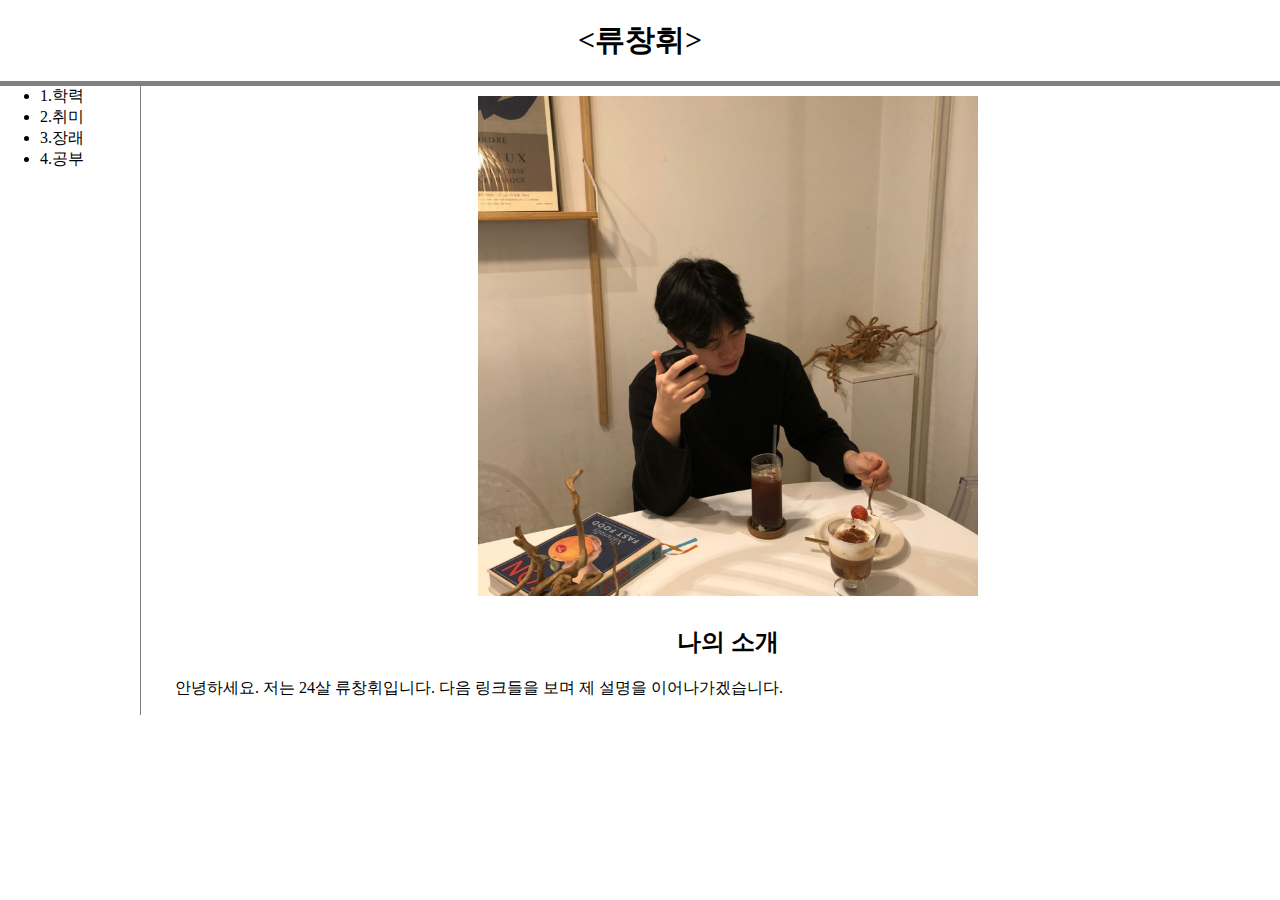
<file: 생활코딩/index.html>
<!DOCTYPE html>
<html>
<head>
<title> my-information</title>
<meta charset="utf-8">
<link rel="stylesheet" href="style.css">
</head>
<body>

<h1 class="name" href="index.html"  title="index" href="index.html"  title="index"> <류창휘>  </h1>

<div id="grid">
	<ul>
		<LI><a href="1.html"  title="1.html" class="school">1.학력</a></LI>
		<LI><a href="2.html"  title="2.html" class="hobby">2.취미</a></LI>
		<LI><a href="3.html"  title="3.html" class="future">3.장래</a> </LI>
		<LI><a href="4.html"  title="4.html" class="study">4.공부</a> </LI>
	</ul>

	<div id="article">
		<img src="my_picture.png" class="my_picture"> 
		<h2> 나의 소개 </h2>
		<p>안녕하세요. 저는 24살 류창휘입니다. 다음 링크들을 보며 제 설명을 이어나가겠습니다.</p> 
	</div>
</div>
</body>
</file>
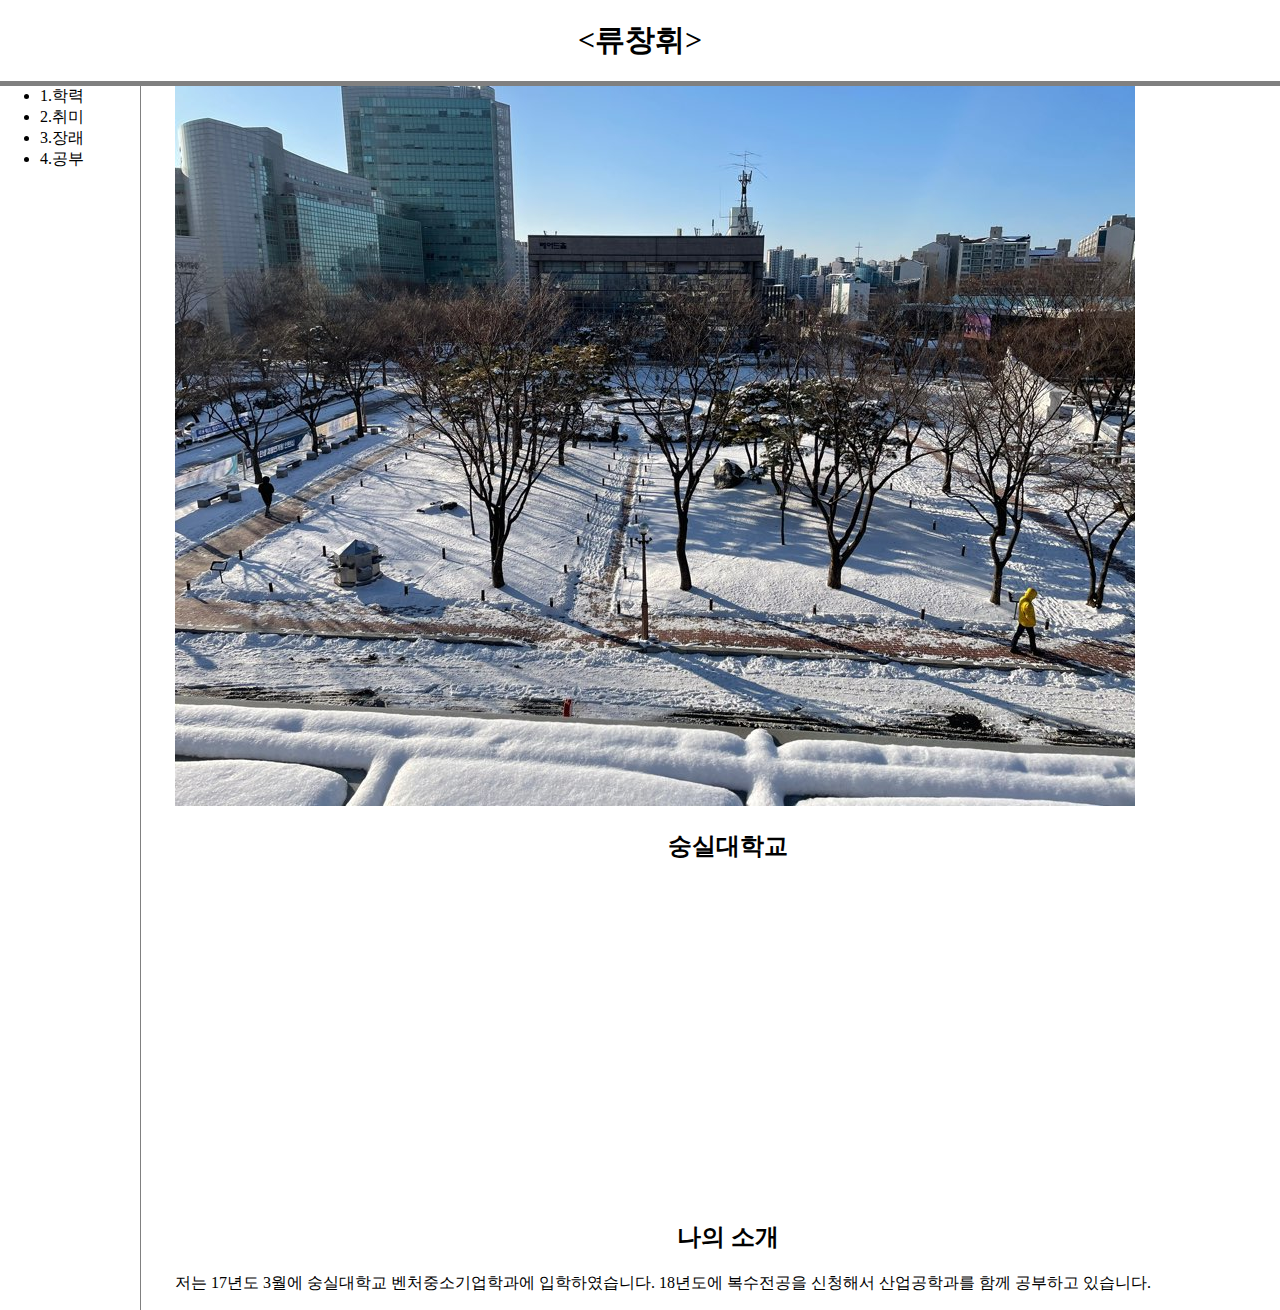
<file: 생활코딩/1.html>
<!DOCTYPE html>
<html>
<head>
<title> my-information</title>
<meta charset="utf-8">
<link rel="stylesheet"href="style.css">
</head>
<body>

	<h1 class="name"> <a href="index.html"  title="index"><류창휘> </a> </h1>
<div id="grid">
		
		<ul>
			<LI><a href="1.html"  title="1.html" class="school">1.학력</a></LI>
			<LI><a href="2.html"  title="2.html" class="hobby">2.취미</a></LI>
			<LI><a href="3.html"  title="3.html" class="future">3.장래</a> </LI>
			<LI><a href="4.html"  title="4.html" class="study">4.공부</a> </LI>
		</ul>
	
	<div id="article">
		<img src="school_picture.jpg" class="school_picture"> 
		<h2> 숭실대학교 </h2>
		<p> <iframe width="560" height="315" src="https://www.youtube.com/embed/ddLDMQ919L8" frameborder="0" allow="accelerometer; autoplay; clipboard-write; encrypted-media; gyroscope; picture-in-picture" allowfullscreen></iframe></p>


		<h2> 나의 소개 </h2>
		<p>저는 17년도 3월에 숭실대학교 벤처중소기업학과에 입학하였습니다. 18년도에 복수전공을 신청해서 산업공학과를 함께 공부하고 있습니다. </p> 
		</div>
</div>
</file>
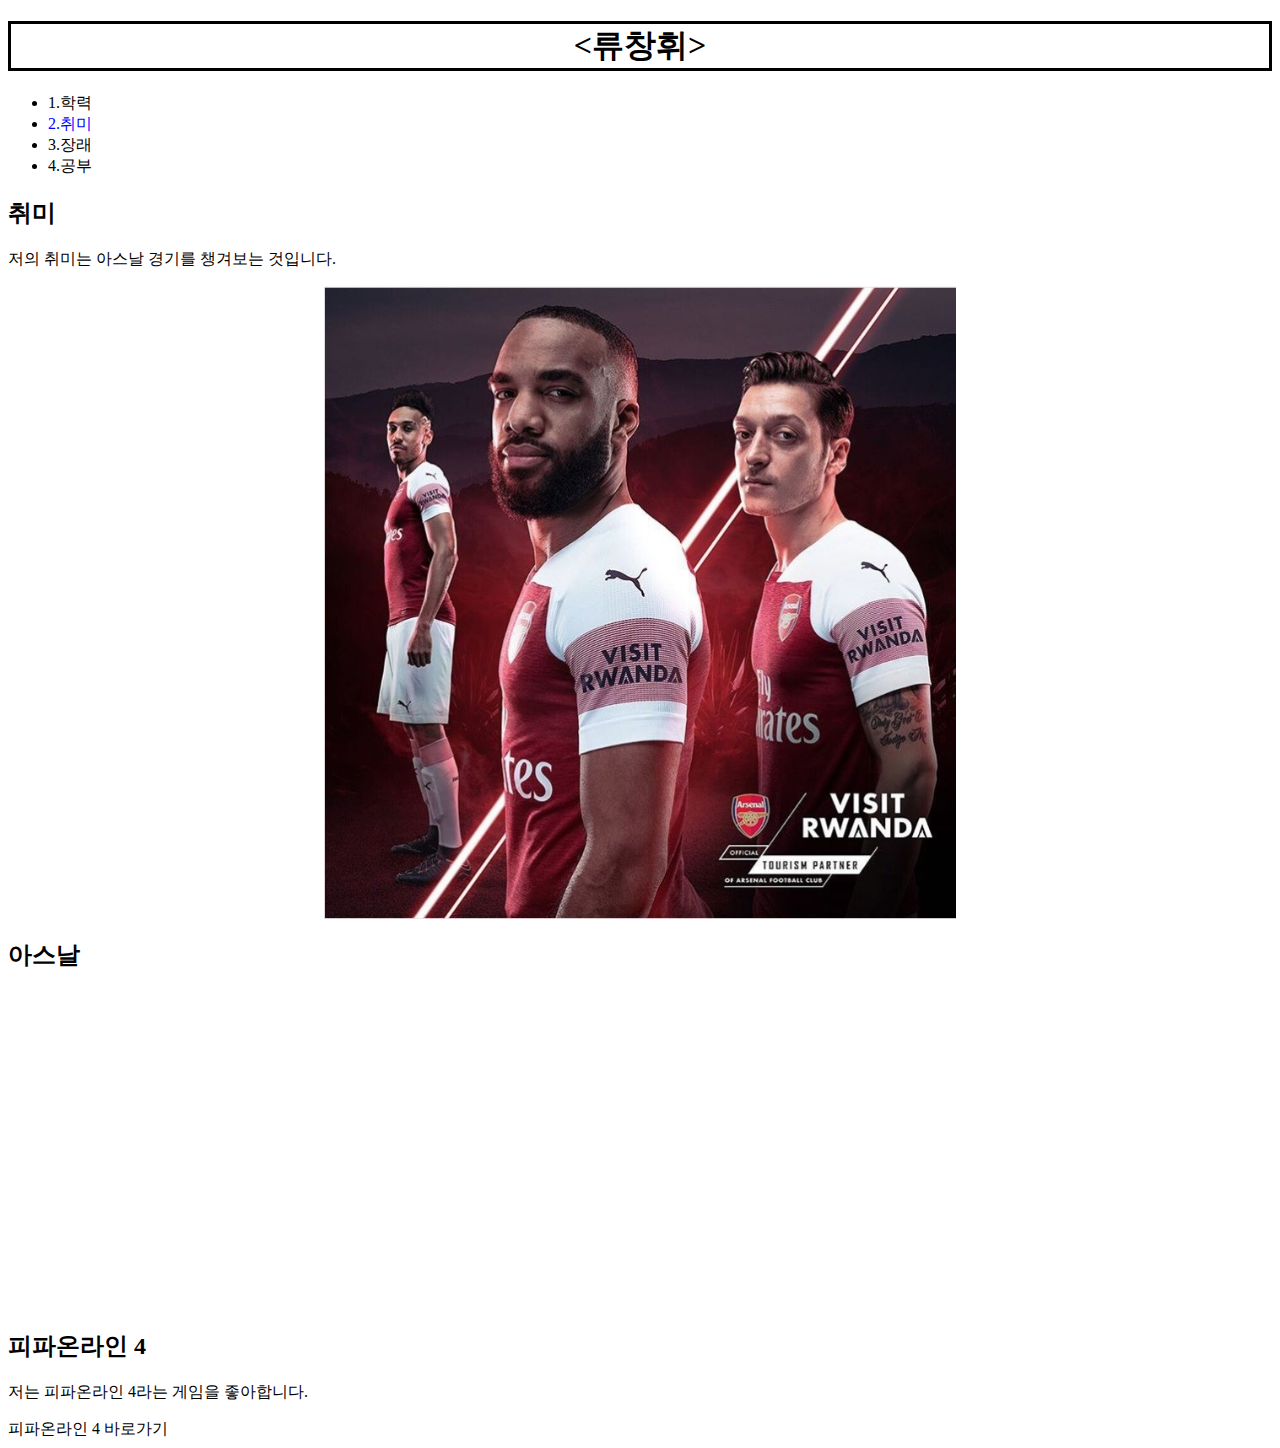
<file: 생활코딩/2.html>
<!DOCTYPE html>
<html>
<head>
<title> my-information</title>
<meta charset="utf-8">
<style>
	.name {
		text-align: center;
		border: 3px solid black;
		
		border-style: solid;

	}
	.arsenal_picture {
		display: block;
		margin-left: auto;
		margin-right: auto;
		width: 50%
	}
	.hobby {
		color: blue;
	}
		a {
		text-decoration: none;
		color: black;
	}
 
</style>
</head>
<body>
<h1 class="name"> <a href="index.html"  title="index"><류창휘> </a> </h1>

<ul>
	<LI><a href="1.html"  title="1.html" class="school">1.학력</a></LI>
	<LI><a href="2.html"  title="2.html" class="hobby">2.취미</a></LI>
	<LI><a href="3.html"  title="3.html" class="future">3.장래</a> </LI>
	<LI><a href="4.html"  title="4.html" class="study">4.공부</a> </LI>
</ul>
<h2> 취미 </h2>
<p>저의 취미는 아스날 경기를 챙겨보는 것입니다.  </p> 


<img src="arsenal_picture.jpg" class="arsenal_picture"> 
<h2> 아스날  </h2>
<iframe width="560" height="315" src="https://www.youtube.com/embed/eUQiRgSg6po" frameborder="0" allow="accelerometer; autoplay; clipboard-write; encrypted-media; gyroscope; picture-in-picture" allowfullscreen></iframe>

<h2> 피파온라인 4 </h2>
<p> 저는 피파온라인 4라는 게임을 좋아합니다. </p>
<a href="http://fifaonline4.nexon.com/main/index" class="fifa4"> 피파온라인 4 바로가기 </a>
</file>
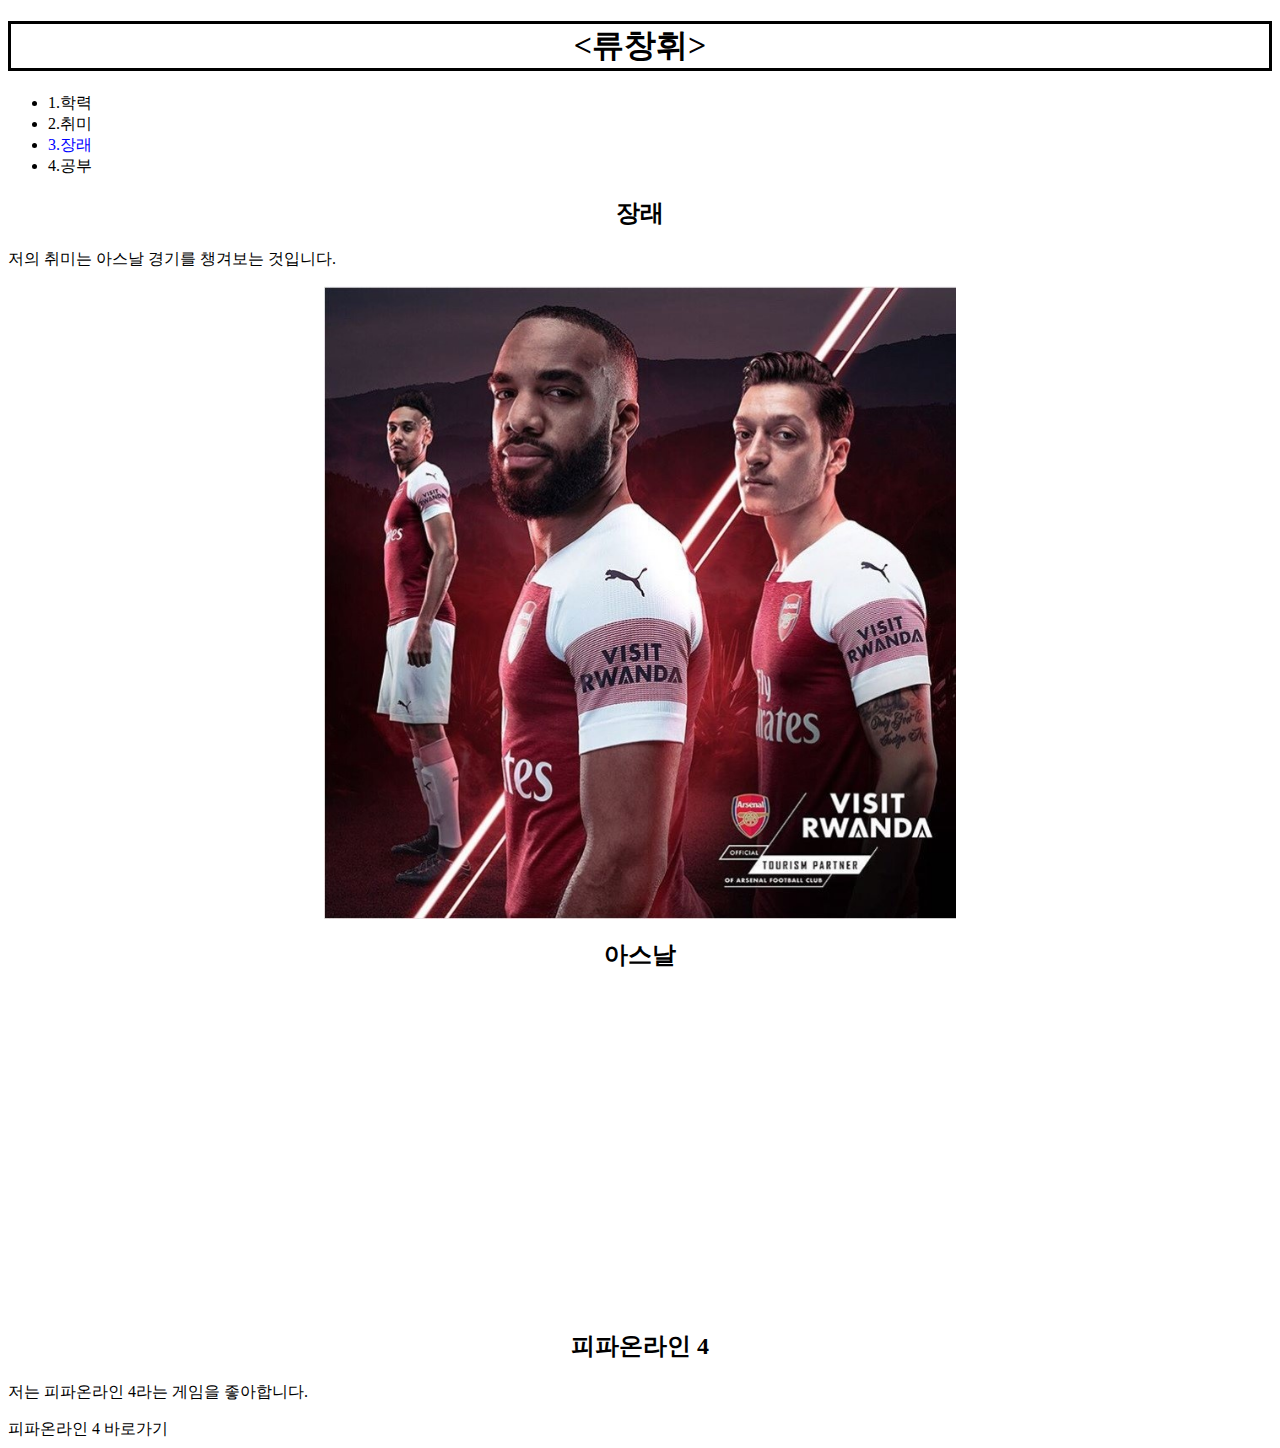
<file: 생활코딩/3.html>
<!DOCTYPE html>
<html>
<head>
<title> my-information</title>
<meta charset="utf-8">
<style>
	.name {
		text-align: center;
		border: 3px solid black;

	}
	.arsenal_picture {
		display: block;
		margin-left: auto;
		margin-right: auto;
		width: 50%
	}
	.future {
		color: blue;
	}
		a {
		text-decoration: none;
		color: black;
	}
    h2 {
    	text-align: center;
    }
</style>
</head>
<body>
<h1 class="name"> <a href="index.html"  title="index"><류창휘> </a> </h1>

<ul>
	<LI><a href="1.html"  title="1.html" class="school">1.학력</a></LI>
	<LI><a href="2.html"  title="2.html" class="hobby">2.취미</a></LI>
	<LI><a href="3.html"  title="3.html" class="future" >3.장래</a> </LI>
	<LI><a href="4.html"  title="4.html" class="study">4.공부</a> </LI>
</ul>
<div>
	<h2> 장래 </h2>
	<p>저의 취미는 아스날 경기를 챙겨보는 것입니다.  </p> 
</div>

<img src="arsenal_picture.jpg" class="arsenal_picture"> 
<h2> 아스날  </h2>
<iframe width="560" height="315" src="https://www.youtube.com/embed/eUQiRgSg6po" frameborder="0" allow="accelerometer; autoplay; clipboard-write; encrypted-media; gyroscope; picture-in-picture" allowfullscreen></iframe>

<h2> 피파온라인 4 </h2>
<p> 저는 피파온라인 4라는 게임을 좋아합니다. </p>
<a href="http://fifaonline4.nexon.com/main/index" class="fifa4"> 피파온라인 4 바로가기 </a>
</file>
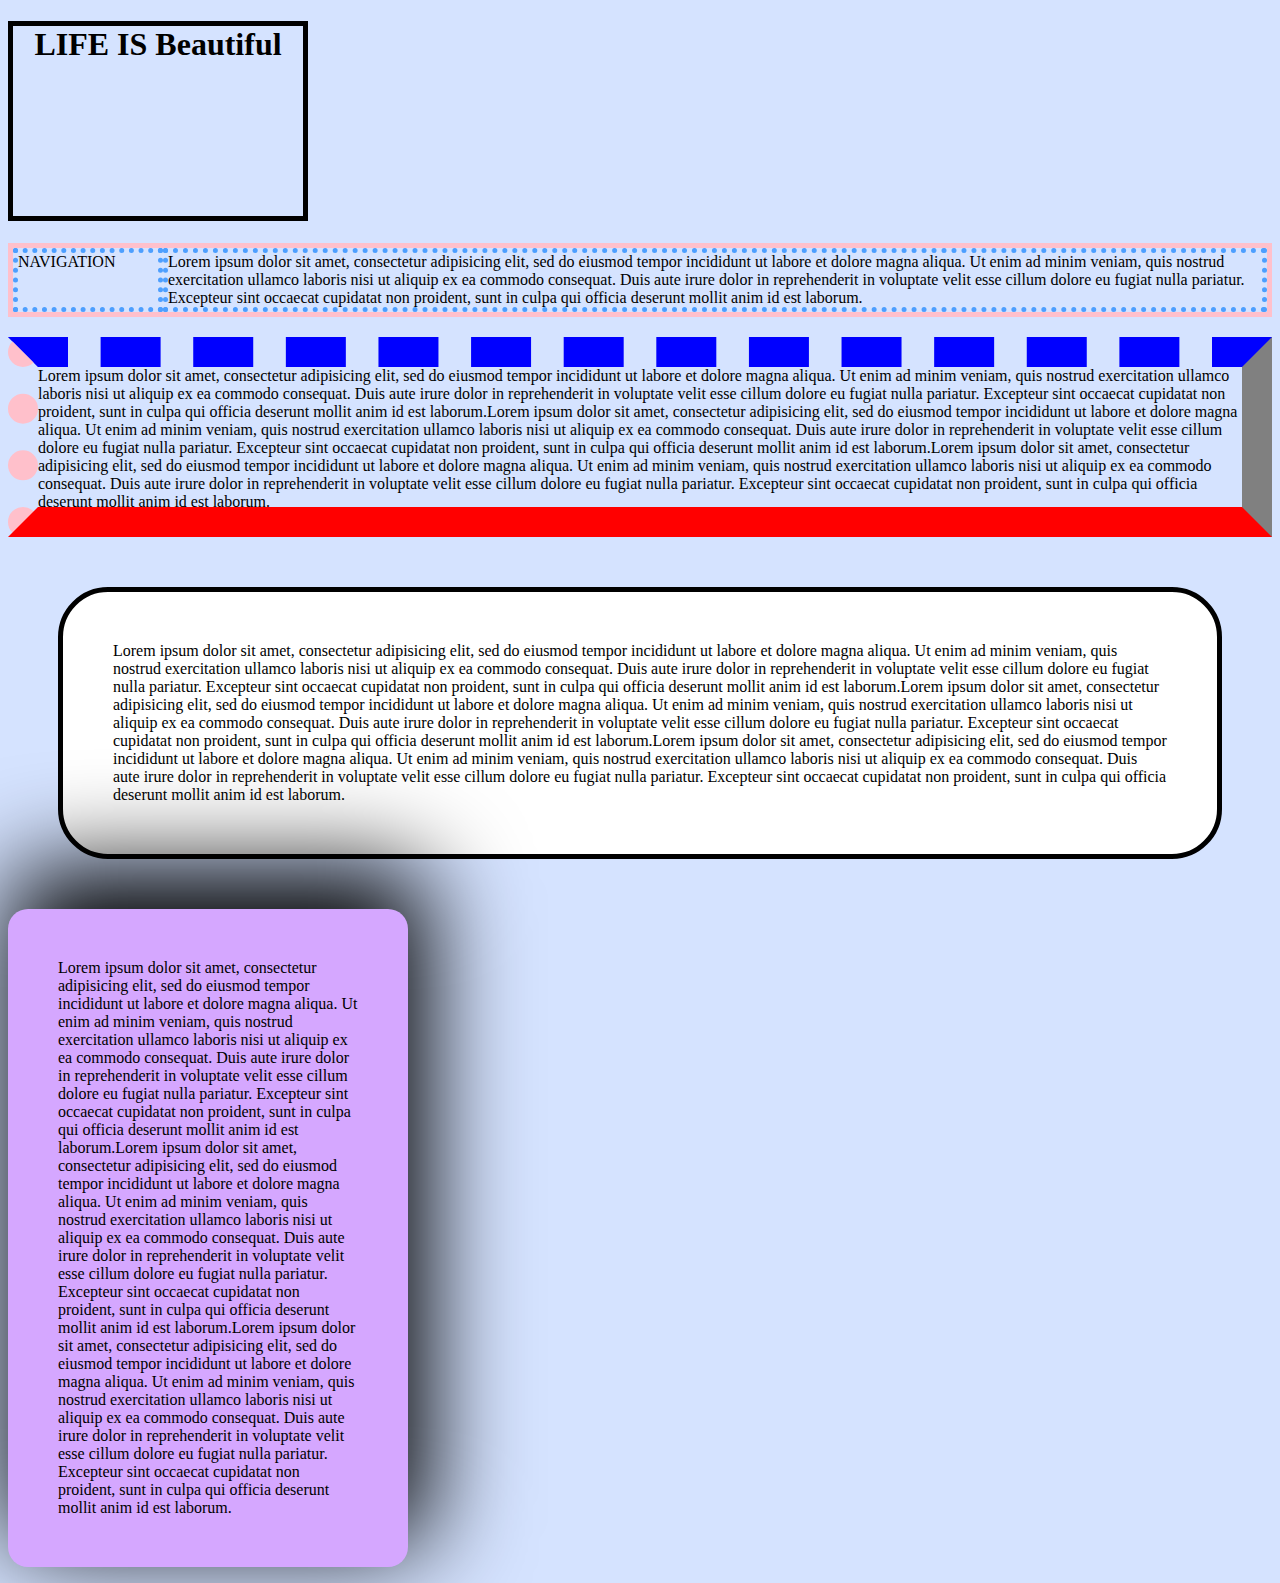
<file: 생활코딩/4.html>
<!DOCTYPE html>
<html>
<head>
	<title></title>
	<meta charset="utf-8">
	<style>
		* {
			box-sizing: border-box;
		}
		h1 {
			width: 300px;
			height: 200px;
			padding: 20
			px;
			border: 5px solid black;
			text-align: center;	
			
		}
		#grid {
			border: 5px solid pink;
			display: grid;
			grid-template-columns: 150px 1fr;
		}
		div {
			border: 5px dotted #4d9fff;
		}
		.p1 {
			border-top: 30px dashed blue;
			border-bottom: 30px solid red;
			border-left: 30px dotted pink;
			border-right: 30px solid gray;
			margin: 20px;
			
			margin-left: auto;
			margin-right: auto;
			max-height: 200px;
			overflow: auto;
		}
		.p2 {
			border: 5px solid black;
			border-radius: 50px;
			background-color: white;
			margin: 50px;
			padding: 50px;

		}
		body {
			background-color: rgb(213, 227, 255);
		}
		.p3 {
			width: 400px;
			padding: 50px;
			box-shadow: 10px -30px 100px 10px black;
			border-radius: 20px;
			background-color: rgb(213, 167, 255);
		}
	</style>
</head>
<body>
	<h1>
		LIFE IS Beautiful
	</h1>
	<div id="grid">
		<div> NAVIGATION</div>
		<DIV> Lorem ipsum dolor sit amet, consectetur adipisicing elit, sed do eiusmod tempor incididunt ut labore et dolore magna aliqua. Ut enim ad minim veniam, quis nostrud exercitation ullamco laboris nisi ut aliquip ex ea commodo consequat. Duis aute irure dolor in reprehenderit in voluptate velit esse cillum dolore eu fugiat nulla pariatur. Excepteur sint occaecat cupidatat non proident, sunt in culpa qui officia deserunt mollit anim id est laborum.</DIV>
	</div>

	<p class="p1">
		Lorem ipsum dolor sit amet, consectetur adipisicing elit, sed do eiusmod tempor incididunt ut labore et dolore magna aliqua. Ut enim ad minim veniam, quis nostrud exercitation ullamco laboris nisi ut aliquip ex ea commodo consequat. Duis aute irure dolor in reprehenderit in voluptate velit esse cillum dolore eu fugiat nulla pariatur. Excepteur sint occaecat cupidatat non proident, sunt in culpa qui officia deserunt mollit anim id est laborum.Lorem ipsum dolor sit amet, consectetur adipisicing elit, sed do eiusmod tempor incididunt ut labore et dolore magna aliqua. Ut enim ad minim veniam, quis nostrud exercitation ullamco laboris nisi ut aliquip ex ea commodo consequat. Duis aute irure dolor in reprehenderit in voluptate velit esse cillum dolore eu fugiat nulla pariatur. Excepteur sint occaecat cupidatat non proident, sunt in culpa qui officia deserunt mollit anim id est laborum.Lorem ipsum dolor sit amet, consectetur adipisicing elit, sed do eiusmod tempor incididunt ut labore et dolore magna aliqua. Ut enim ad minim veniam, quis nostrud exercitation ullamco laboris nisi ut aliquip ex ea commodo consequat. Duis aute irure dolor in reprehenderit in voluptate velit esse cillum dolore eu fugiat nulla pariatur. Excepteur sint occaecat cupidatat non proident, sunt in culpa qui officia deserunt mollit anim id est laborum.
	</p>
	<p class="p2">
		Lorem ipsum dolor sit amet, consectetur adipisicing elit, sed do eiusmod tempor incididunt ut labore et dolore magna aliqua. Ut enim ad minim veniam, quis nostrud exercitation ullamco laboris nisi ut aliquip ex ea commodo consequat. Duis aute irure dolor in reprehenderit in voluptate velit esse cillum dolore eu fugiat nulla pariatur. Excepteur sint occaecat cupidatat non proident, sunt in culpa qui officia deserunt mollit anim id est laborum.Lorem ipsum dolor sit amet, consectetur adipisicing elit, sed do eiusmod tempor incididunt ut labore et dolore magna aliqua. Ut enim ad minim veniam, quis nostrud exercitation ullamco laboris nisi ut aliquip ex ea commodo consequat. Duis aute irure dolor in reprehenderit in voluptate velit esse cillum dolore eu fugiat nulla pariatur. Excepteur sint occaecat cupidatat non proident, sunt in culpa qui officia deserunt mollit anim id est laborum.Lorem ipsum dolor sit amet, consectetur adipisicing elit, sed do eiusmod tempor incididunt ut labore et dolore magna aliqua. Ut enim ad minim veniam, quis nostrud exercitation ullamco laboris nisi ut aliquip ex ea commodo consequat. Duis aute irure dolor in reprehenderit in voluptate velit esse cillum dolore eu fugiat nulla pariatur. Excepteur sint occaecat cupidatat non proident, sunt in culpa qui officia deserunt mollit anim id est laborum.
	</p>
	<p class="p3">
		Lorem ipsum dolor sit amet, consectetur adipisicing elit, sed do eiusmod tempor incididunt ut labore et dolore magna aliqua. Ut enim ad minim veniam, quis nostrud exercitation ullamco laboris nisi ut aliquip ex ea commodo consequat. Duis aute irure dolor in reprehenderit in voluptate velit esse cillum dolore eu fugiat nulla pariatur. Excepteur sint occaecat cupidatat non proident, sunt in culpa qui officia deserunt mollit anim id est laborum.Lorem ipsum dolor sit amet, consectetur adipisicing elit, sed do eiusmod tempor incididunt ut labore et dolore magna aliqua. Ut enim ad minim veniam, quis nostrud exercitation ullamco laboris nisi ut aliquip ex ea commodo consequat. Duis aute irure dolor in reprehenderit in voluptate velit esse cillum dolore eu fugiat nulla pariatur. Excepteur sint occaecat cupidatat non proident, sunt in culpa qui officia deserunt mollit anim id est laborum.Lorem ipsum dolor sit amet, consectetur adipisicing elit, sed do eiusmod tempor incididunt ut labore et dolore magna aliqua. Ut enim ad minim veniam, quis nostrud exercitation ullamco laboris nisi ut aliquip ex ea commodo consequat. Duis aute irure dolor in reprehenderit in voluptate velit esse cillum dolore eu fugiat nulla pariatur. Excepteur sint occaecat cupidatat non proident, sunt in culpa qui officia deserunt mollit anim id est laborum.
	</p>
</body>
</html>
</file>
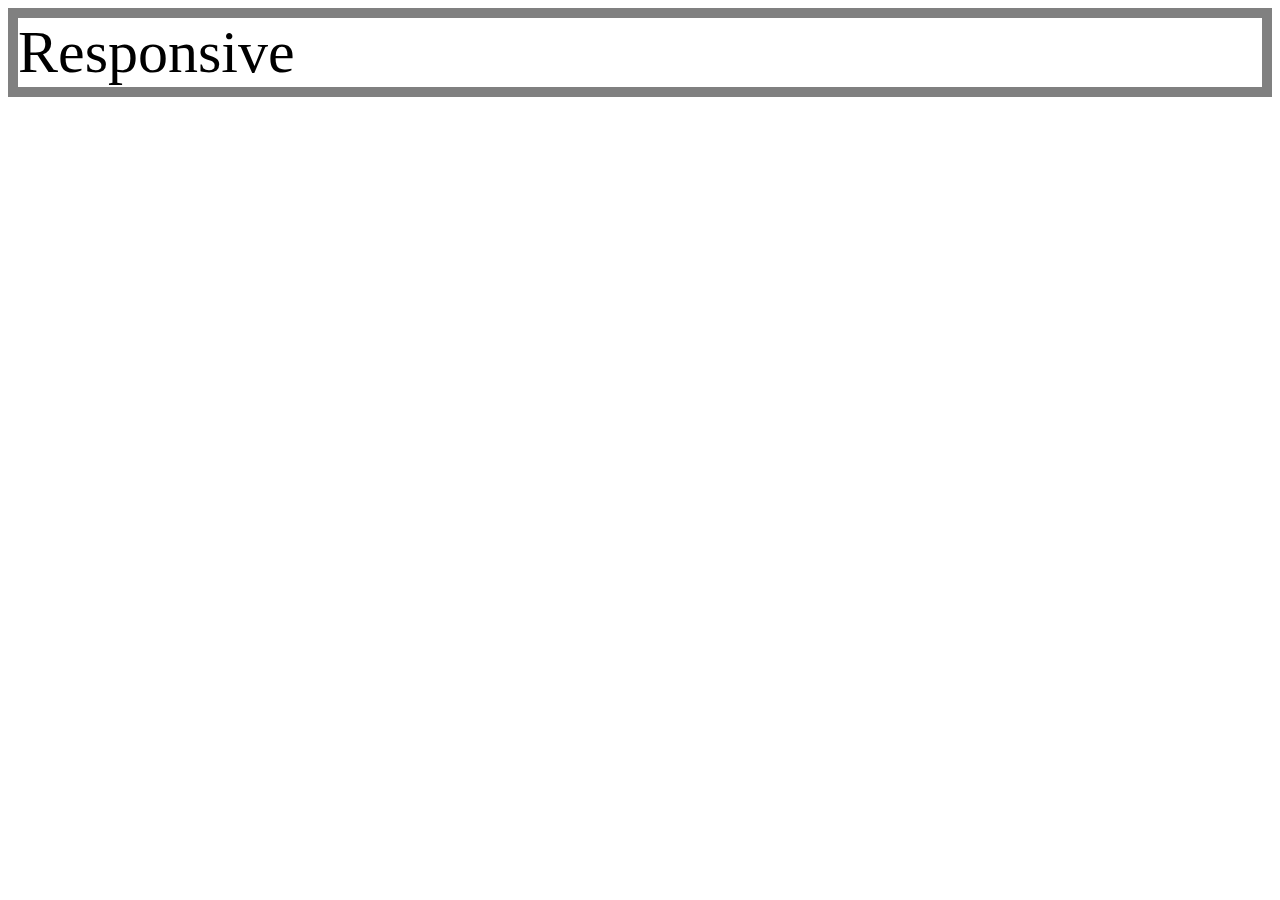
<file: 생활코딩/5.html>
<!DOCTYPE html>
	<html>
	<head>
		<title></title>
		<meta charset="utf-8">
	<style>
		div {
			border: 10px solid gray;
			font-size: 60px;
		}
	
		@media(max-width: 800px) {
			 div {
			 	display: none;
			 }
		}
	</style>
	</head>
	<body>
		<div>
			Responsive
		</div>

	</body>
	</html>
</file>
<file: 생활코딩/style.css>
body {
		margin: 0;
	}
	.name {
		text-align: center;
		font-size: 30px;
		border-bottom: 5px solid gray;
	    margin: 0;
		padding: 20px;

	}
	.my_picture {
		display: block;
		margin-left: auto;
		margin-right: auto;
		width: 500px;
		padding: 10px;
		border-top: 10px;

	}
	a {
		text-decoration: none;
		color: black;
		
	}

	#grid {
		display: grid;
		grid-template-columns: 150px 1fr;
	}
	#grid ul {
	border-right: 1px solid gray;
	padding-left: : 45px;
	width: 100px;
	margin: 0;
	}
	h2 {
		text-align: center;
	}
	#article {
		padding-left: 25px;
	}
	
	@media(max-width: 700px) {
		#grid {
		display: block;
		}
		#grid ul {
	border-right: none;
	    }
	    .name {
	    border-bottom: none;	
	    }
	    .my_picture {
	    	width: 300px

	    }
	}
</file>
